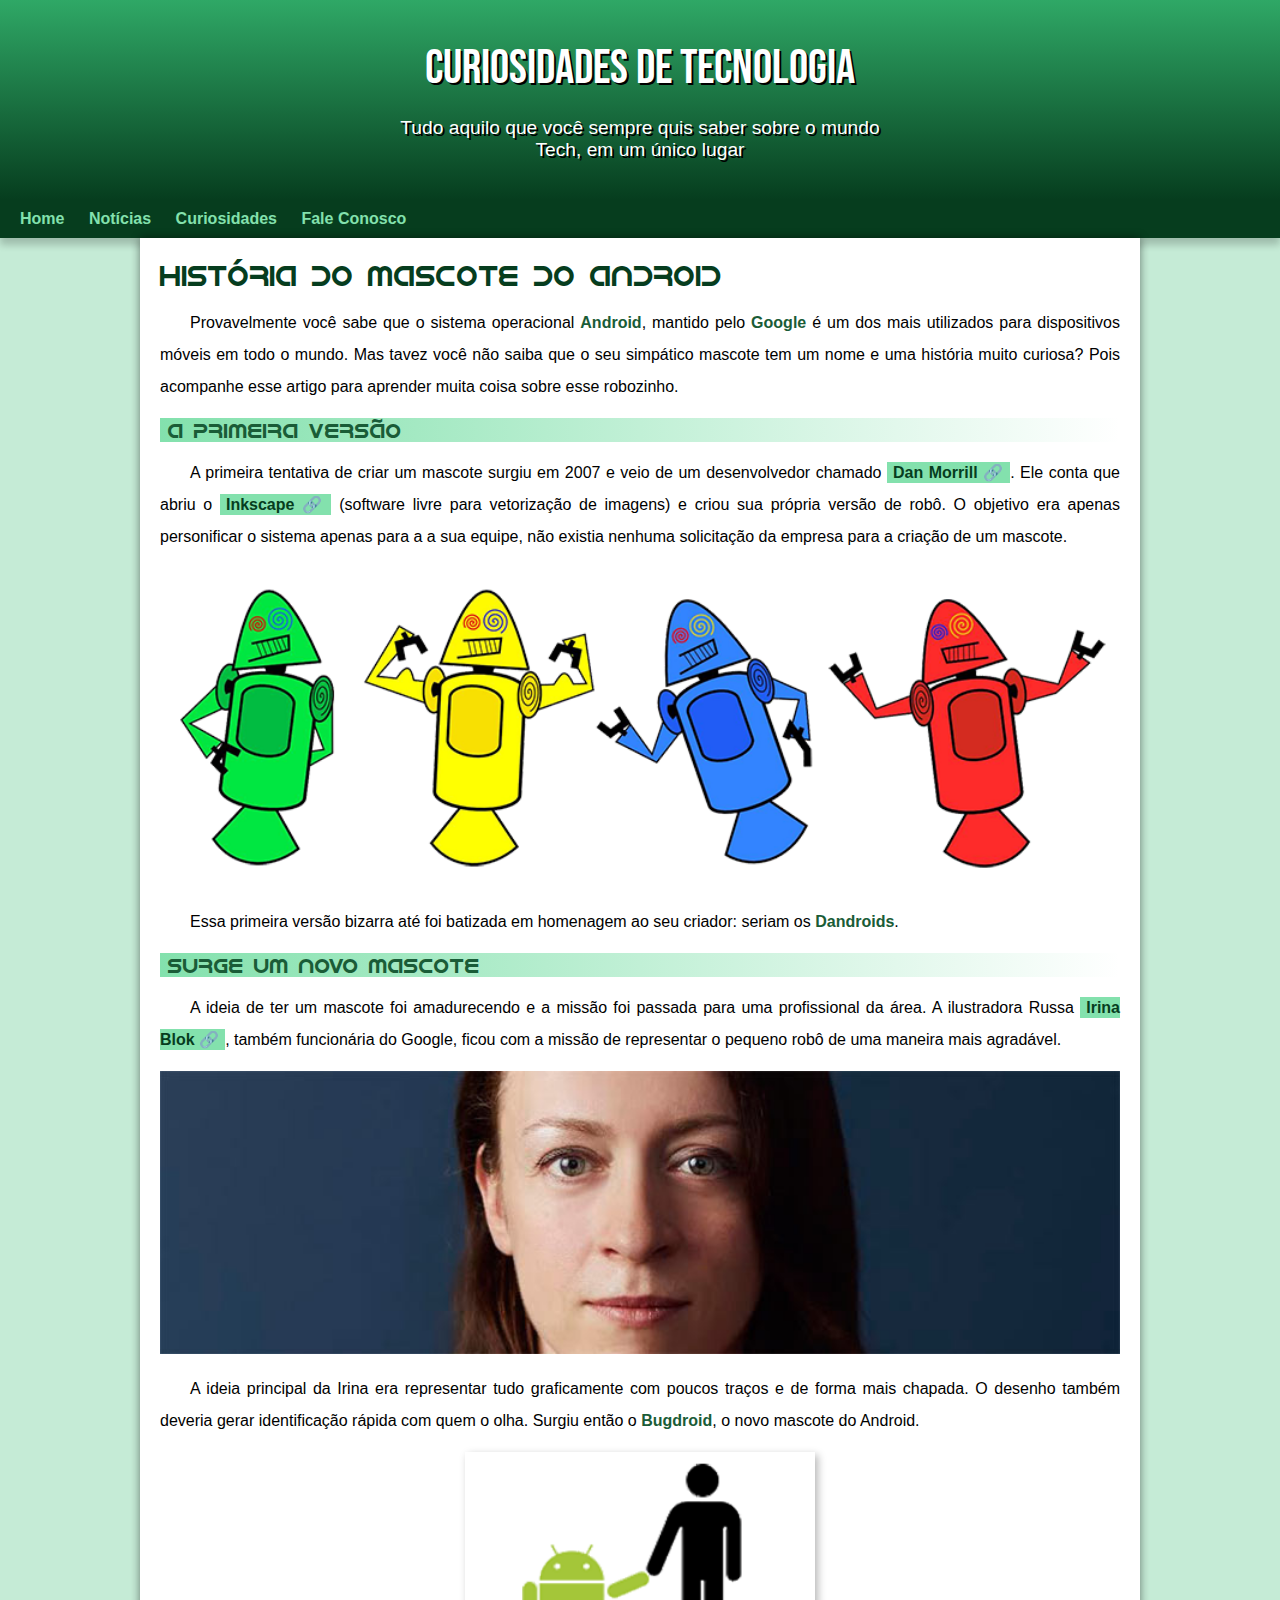
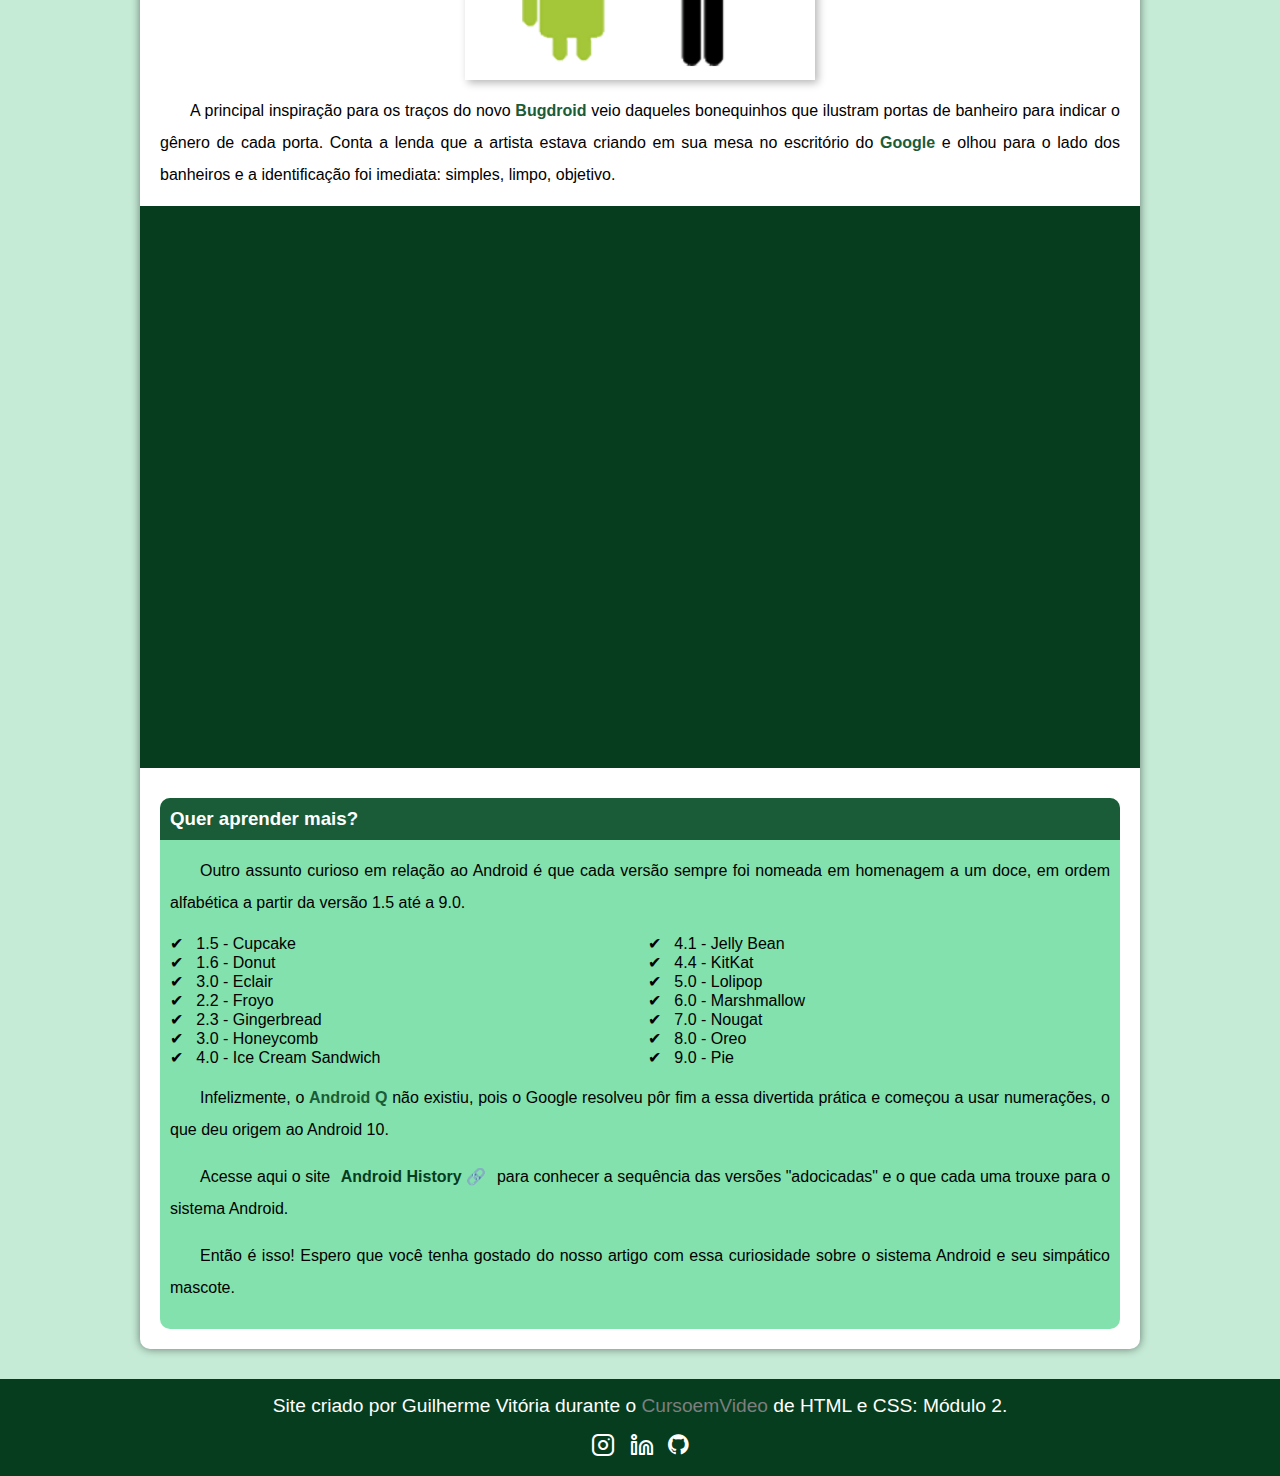
<file: index.html>
<!DOCTYPE html>
<html lang="pt-br">
<head>
    <meta charset="UTF-8">
    <meta http-equiv="X-UA-Compatible" content="IE=edge">
    <meta name="viewport" content="width=device-width, initial-scale=1.0">
    <title>Como surgiu o mascote do Android</title>
    <link rel="shortcut icon" href="imagens/favicon.ico" type="image/x-icon">
    <link rel="preconnect" href="https://fonts.gstatic.com">
    <link href="https://fonts.googleapis.com/css2?family=Bebas+Neue&display=swap" rel="stylesheet">
    
    <link rel="stylesheet" href="icone_redes_sociais/style.css">
    <link rel="stylesheet" href="css/style.css">
</head>
<body>
    <header>
            <h1>CURIOSIDADES DE TECNOLOGIA</h1>
            <p>Tudo aquilo que você sempre quis saber sobre o mundo Tech, em um único lugar</p>
    </header>
    <nav>
        <ul type="none">
            <li><a href="android.html">Home</a></li>
            <li><a href="#noticias">Notícias</a></li>
            <li><a href="#curiosidade">Curiosidades</a></li>
            <li><a href="#fale-conosco">Fale Conosco</a></li>
        </ul>
    </nav>

    <main>
        <article>
            <h1 id="noticias">História do Mascote do Android</h1>

            <p>Provavelmente você sabe que o sistema operacional <strong>Android</strong>, mantido pelo <strong>Google</strong> é um dos mais utilizados para dispositivos móveis em todo o mundo. Mas tavez você não saiba que o seu simpático mascote tem um nome e uma história muito curiosa? Pois acompanhe esse artigo para aprender muita coisa sobre esse robozinho.</p>

            <h2>A primeira versão</h2>

            <p>A primeira tentativa de criar um mascote surgiu em 2007 e veio de um desenvolvedor chamado <a class="externo" href="https://www.thedrum.com/news/2013/01/06/googles-dan-morrill-reveals-rejected-android-mascot-designs" target="_blank">Dan Morrill</a>. Ele conta que abriu o <a class="externo" href="https://inkscape.org/" target="_blank">Inkscape</a> (software livre para vetorização de imagens) e criou sua própria versão de robô. O objetivo era apenas personificar o sistema apenas para a a sua equipe, não existia nenhuma solicitação da empresa para a criação de um mascote.</p>

            <picture>
                <source media="(max-width: 670px)" srcset="imagens/dan-droids-pq.png">
                <img src="imagens/dan-droids.png" alt="Primeiro mascote do Android">
            </picture>

            <p>Essa primeira versão bizarra até foi batizada em homenagem ao seu criador: seriam os <strong>Dandroids</strong>.</p>

            <h2>Surge um novo mascote</h2>

            <p>A ideia de ter um mascote foi amadurecendo e a missão foi passada para uma profissional da área. A ilustradora Russa <a class="externo" href="https://www.irinablok.com/" target="_blank">Irina Blok</a>, também funcionária do Google, ficou com a missão de representar o pequeno robô de uma maneira mais agradável.</p>

            <picture>
                <source media="(max-width: 670px)" srcset="imagens/irina-blok-pq.jpg"">
                <img src="imagens/irina-blok.jpg" alt="Imagem da Criadora do mascote do android, Irina Blok">
            </picture>

            <p>A ideia principal da Irina era representar tudo graficamente com poucos traços e de forma mais chapada. O desenho também deveria gerar identificação rápida com quem o olha. Surgiu então o <strong>Bugdroid</strong>, o novo mascote do Android.</p>

            <img src="imagens/bugdroid.png" class="pequena" alt="Bugdroid">

            <p>A principal inspiração para os traços do novo <strong>Bugdroid</strong> veio daqueles bonequinhos que ilustram portas de banheiro para indicar o gênero de cada porta. Conta a lenda que a artista estava criando em sua mesa no escritório do <strong>Google</strong> e olhou para o lado dos banheiros e a identificação foi imediata: simples, limpo, objetivo.</p>

            <div class="video">
                <iframe width="560" height="315" src="https://www.youtube.com/embed/l2UDgpLz20M" title="YouTube video player" frameborder="0" allow="accelerometer; autoplay; clipboard-write; encrypted-media; gyroscope; picture-in-picture" allowfullscreen></iframe>
            </div>

            <aside>
                <h3>Quer aprender mais?</h3>

                <p id="curiosidade">
                    Outro assunto curioso em relação ao Android é que cada versão sempre foi nomeada em homenagem a um doce, em ordem alfabética a partir da versão 1.5 até a 9.0.

                </p>

                <ul>
                    <li>
                        <abbr title="Bolo de Copo">1.5 - Cupcake</abbr>
                    </li>
                    <li>
                        <abbr title="Rosquinha">1.6 - Donut</abbr>
                    </li>
                    <li>
                        <abbr title="Bomba">3.0 - Eclair</abbr>
                    </li>
                    <li>
                        <abbr title="Iogurte Congelado">2.2 - Froyo</abbr>
                    </li>
                    <li>
                        <abbr title="Biscoito de Gengibre">2.3 - Gingerbread</abbr>
                    </li>
                    <li>
                        <abbr title="Favo de Mel">3.0 - Honeycomb</abbr>
                    </li>
                    <li>
                        <abbr title="Sanduíche de Sorvete">4.0 - Ice Cream Sandwich</abbr>
                    </li>
                    <li>
                        <abbr title="Jujuba">4.1 - Jelly Bean</abbr>
                    </li>
                    <li>
                        <abbr title="KitKat">4.4 - KitKat</abbr>
                    </li>
                    <li>
                        <abbr title="Pirulito">5.0 - Lolipop</abbr>
                    </li>
                    <li>
                        <abbr title="Marshmallow">6.0 - Marshmallow</abbr>
                    </li>
                    <li>
                        <abbr title="Torrone">7.0 - Nougat</abbr>
                    </li>
                    <li>
                        <abbr title="Oreo">8.0 - Oreo</abbr>
                    </li>
                    <li>
                        <abbr title="Torta">9.0 - Pie</abbr>
                    </li>
                </ul>

                <p>
                    Infelizmente, o <strong>Android Q</strong> não existiu, pois o Google resolveu pôr fim a essa divertida prática e começou a usar numerações, o que deu origem ao Android 10.
                </p>

                <p>
                    Acesse aqui o site <a class="externo" href="https://en.wikipedia.org/wiki/Android_version_history" target="_blank">Android History</a> para conhecer a sequência das versões "adocicadas" e o que cada uma trouxe para o sistema Android.
                </p>

                <p>
                    Então é isso! Espero que você tenha gostado do nosso artigo com essa curiosidade sobre o sistema Android e seu simpático mascote.
                </p>
            </aside>

        </article>
    </main>

    <footer id="fale-conosco">
        <p class="criador">
            Site criado por Guilherme Vitória durante o <a href="https://www.youtube.com/user/cursosemvideo" target="_blank">CursoemVideo</a> de HTML e CSS: Módulo 2.
        </p>
        <div class="social">
            <a href="https://www.instagram.com/glsvitoria/" target="_blank">
               <i class="icon-instagram"></i>
            </a>
            <a href="https://www.linkedin.com/in/glsvitoria/" target="_blank">
               <i class="icon-linkedin"></i>
            </a>
            <a href="https://github.com/glsvitoria" target="_blank">
               <i class="icon-github"></i>
            </a>
         </div>
    </footer>
</body>
</html>
</file>
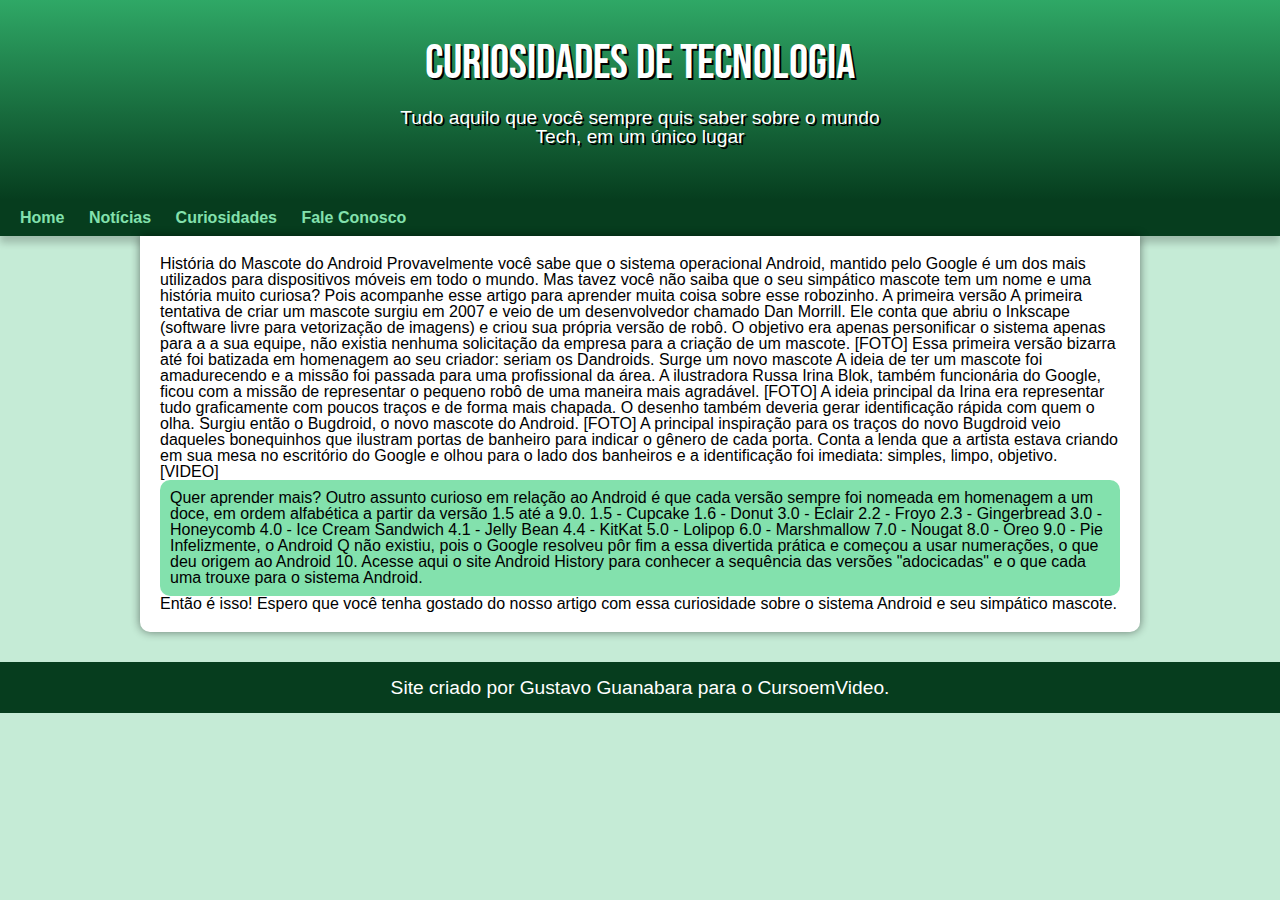
<file: android.html>
<!DOCTYPE html>
<html lang="pt-br">
<head>
    <meta charset="UTF-8">
    <meta http-equiv="X-UA-Compatible" content="IE=edge">
    <meta name="viewport" content="width=device-width, initial-scale=1.0">
    <title>Como surgiu o mascote do Android</title>
    <link rel="shortcut icon" href="imagens/favicon.ico" type="image/x-icon">
    <link rel="preconnect" href="https://fonts.gstatic.com">
    <link href="https://fonts.googleapis.com/css2?family=Bebas+Neue&display=swap" rel="stylesheet">
    <link rel="stylesheet" href="css/reset.css">
    <link rel="stylesheet" href="css/style.css">
</head>
<body>
    <header>
            <h1>CURIOSIDADES DE TECNOLOGIA</h1>
            <p>Tudo aquilo que você sempre quis saber sobre o mundo Tech, em um único lugar</p>
    </header>
    <nav>
        <ul type="none">
            <li><a href="android.html">Home</a></li>
            <li><a href="#">Notícias</a></li>
            <li><a href="#">Curiosidades</a></li>
            <li><a href="#">Fale Conosco</a></li>
        </ul>
    </nav>

    <main>
        <article>
            História do Mascote do Android

            Provavelmente você sabe que o sistema operacional Android, mantido pelo Google é um dos mais utilizados para dispositivos móveis em todo o mundo. Mas tavez você não saiba que o seu simpático mascote tem um nome e uma história muito curiosa? Pois acompanhe esse artigo para aprender muita coisa sobre esse robozinho.

            A primeira versão

            A primeira tentativa de criar um mascote surgiu em 2007 e veio de um desenvolvedor chamado Dan Morrill. Ele conta que abriu o Inkscape (software livre para vetorização de imagens) e criou sua própria versão de robô. O objetivo era apenas personificar o sistema apenas para a a sua equipe, não existia nenhuma solicitação da empresa para a criação de um mascote.

            [FOTO]

            Essa primeira versão bizarra até foi batizada em homenagem ao seu criador: seriam os Dandroids.

            Surge um novo mascote

            A ideia de ter um mascote foi amadurecendo e a missão foi passada para uma profissional da área. A ilustradora Russa Irina Blok, também funcionária do Google, ficou com a missão de representar o pequeno robô de uma maneira mais agradável.

            [FOTO]

            A ideia principal da Irina era representar tudo graficamente com poucos traços e de forma mais chapada. O desenho também deveria gerar identificação rápida com quem o olha. Surgiu então o Bugdroid, o novo mascote do Android.

            [FOTO]

            A principal inspiração para os traços do novo Bugdroid veio daqueles bonequinhos que ilustram portas de banheiro para indicar o gênero de cada porta. Conta a lenda que a artista estava criando em sua mesa no escritório do Google e olhou para o lado dos banheiros e a identificação foi imediata: simples, limpo, objetivo.

            [VIDEO]

            <aside>
                Quer aprender mais? 

                Outro assunto curioso em relação ao Android é que cada versão sempre foi nomeada em homenagem a um doce, em ordem alfabética a partir da versão 1.5 até a 9.0.
                1.5 - Cupcake
                1.6 - Donut
                3.0 - Eclair
                2.2 - Froyo
                2.3 - Gingerbread
                3.0 - Honeycomb
                4.0 - Ice Cream Sandwich
                4.1 - Jelly Bean
                4.4 - KitKat
                5.0 - Lolipop
                6.0 - Marshmallow
                7.0 - Nougat
                8.0 - Oreo
                9.0 - Pie
                Infelizmente, o Android Q não existiu, pois o Google resolveu pôr fim a essa divertida prática e começou a usar numerações, o que deu origem ao Android 10.
                Acesse aqui o site Android History para conhecer a sequência das versões "adocicadas" e o que cada uma trouxe para o sistema Android.
            </aside>

            Então é isso! Espero que você tenha gostado do nosso artigo com essa curiosidade sobre o sistema Android e seu simpático mascote.
        </article>
    </main>

    <footer>
        Site criado por Gustavo Guanabara para o CursoemVideo.
    </footer>
</body>
</html>
</file>
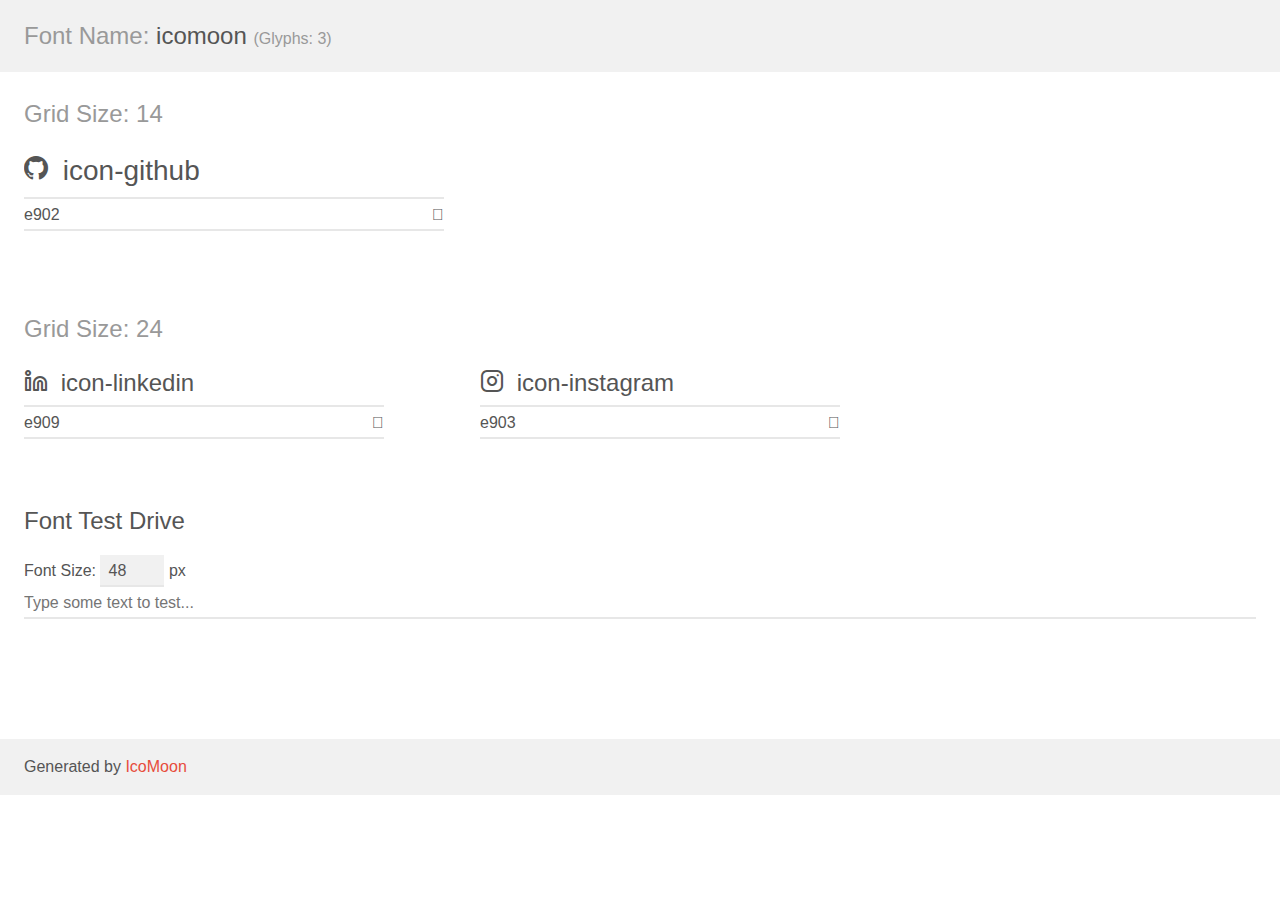
<file: icone_redes_sociais/demo.html>
<!doctype html>
<html>
<head>
    <meta charset="utf-8">
    <title>IcoMoon Demo</title>
    <meta name="description" content="An Icon Font Generated By IcoMoon.io">
    <meta name="viewport" content="width=device-width, initial-scale=1">
    <link rel="stylesheet" href="demo-files/demo.css">
    <link rel="stylesheet" href="style.css"></head>
<body>
    <div class="bgc1 clearfix">
        <h1 class="mhmm mvm"><span class="fgc1">Font Name:</span> icomoon <small class="fgc1">(Glyphs:&nbsp;3)</small></h1>
    </div>
    <div class="clearfix mhl ptl">
        <h1 class="mvm mtn fgc1">Grid Size: 14</h1>
        <div class="glyph fs1">
            <div class="clearfix bshadow0 pbs">
                <span class="icon-github"></span>
                <span class="mls"> icon-github</span>
            </div>
            <fieldset class="fs0 size1of1 clearfix hidden-false">
                <input type="text" readonly value="e902" class="unit size1of2" />
                <input type="text" maxlength="1" readonly value="&#xe902;" class="unitRight size1of2 talign-right" />
            </fieldset>
            <div class="fs0 bshadow0 clearfix hidden-true">
                <span class="unit pvs fgc1">liga: </span>
                <input type="text" readonly value="" class="liga unitRight" />
            </div>
        </div>
    </div>
    <div class="clearfix mhl ptl">
        <h1 class="mvm mtn fgc1">Grid Size: 24</h1>
        <div class="glyph fs2">
            <div class="clearfix bshadow0 pbs">
                <span class="icon-linkedin"></span>
                <span class="mls"> icon-linkedin</span>
            </div>
            <fieldset class="fs0 size1of1 clearfix hidden-false">
                <input type="text" readonly value="e909" class="unit size1of2" />
                <input type="text" maxlength="1" readonly value="&#xe909;" class="unitRight size1of2 talign-right" />
            </fieldset>
            <div class="fs0 bshadow0 clearfix hidden-true">
                <span class="unit pvs fgc1">liga: </span>
                <input type="text" readonly value="" class="liga unitRight" />
            </div>
        </div>
        <div class="glyph fs2">
            <div class="clearfix bshadow0 pbs">
                <span class="icon-instagram"></span>
                <span class="mls"> icon-instagram</span>
            </div>
            <fieldset class="fs0 size1of1 clearfix hidden-false">
                <input type="text" readonly value="e903" class="unit size1of2" />
                <input type="text" maxlength="1" readonly value="&#xe903;" class="unitRight size1of2 talign-right" />
            </fieldset>
            <div class="fs0 bshadow0 clearfix hidden-true">
                <span class="unit pvs fgc1">liga: </span>
                <input type="text" readonly value="" class="liga unitRight" />
            </div>
        </div>
    </div>

    <!--[if gt IE 8]><!-->
    <div class="mhl clearfix mbl">
        <h1>Font Test Drive</h1>
        <label>
            Font Size: <input id="fontSize" type="number" class="textbox0 mbm"
            min="8" value="48" />
            px
        </label>
        <input id="testText" type="text" class="phl size1of1 mvl"
        placeholder="Type some text to test..." value=""/>
        <div id="testDrive" class="icon-" style="font-family: icomoon">&nbsp;
        </div>
    </div>
    <!--<![endif]-->
    <div class="bgc1 clearfix">
        <p class="mhl">Generated by <a href="https://icomoon.io/app">IcoMoon</a></p>
    </div>

    <script src="demo-files/demo.js"></script>
</body>
</html>
</file>
<file: icone_redes_sociais/style.css>
@font-face {
  font-family: 'icomoon';
  src:  url('fonts/icomoon.eot?ounng1');
  src:  url('fonts/icomoon.eot?ounng1#iefix') format('embedded-opentype'),
    url('fonts/icomoon.ttf?ounng1') format('truetype'),
    url('fonts/icomoon.woff?ounng1') format('woff'),
    url('fonts/icomoon.svg?ounng1#icomoon') format('svg');
  font-weight: normal;
  font-style: normal;
  font-display: block;
}

[class^="icon-"], [class*=" icon-"] {
  /* use !important to prevent issues with browser extensions that change fonts */
  font-family: 'icomoon' !important;
  speak: never;
  font-style: normal;
  font-weight: normal;
  font-variant: normal;
  text-transform: none;
  line-height: 1;

  /* Better Font Rendering =========== */
  -webkit-font-smoothing: antialiased;
  -moz-osx-font-smoothing: grayscale;
}

.icon-github:before {
  content: "\e902";
}
.icon-linkedin:before {
  content: "\e909";
}
.icon-instagram:before {
  content: "\e903";
}
</file>
<file: css/style.css>
@charset "UTF-8";

@import url('https://fonts.googleapis.com/css2?family=Bebas+Neue&display=swap');

@font-face {
    font-family: 'Android';
    src: url(../fonts/idroid.otf) format('opentype');
}

:root {
    --cor0: #c5ebd6;
    --cor1: #83e1ad;
    --cor2: #3ddc84;
    --cor3: #2fa866;
    --cor4: #1a5c37;
    --cor5: #063d1e;

    --fonte-padrao: Arial, Verdana, Helvetica, sans-serif;
    --fonte-destaque: 'Bebas Neue', cursive;
    --fonte-android: 'Android', cursive
}

*{
    margin: 0;
    padding: 0;
    border: none;
    text-decoration: none;
    box-sizing: border-box;
}


body {
    background-color: var(--cor0);
    font-family: var(--fonte-padrao);
}

a.externo::after {
    content: '\00A0\1F517';
}

main p {
    margin: 15px 0px;
    text-align: justify;
}

header {
    background-image: linear-gradient(to bottom, var(--cor3), var(--cor5));
    min-height: 200px;
    text-align: center;
    padding-top: 40px;
}

header > h1 {
    color: white;
    font-family: var(--fonte-destaque);
    font-size: 3em;
    margin-bottom: 20px;
    text-shadow: 2px 2px 0px rgba(0, 0, 0.267);
    font-weight: normal;
}

header > p {
    color: white;
    font-family: var(--fonte-padrao);
    font-size: 1.2em;
    max-width: 500px;
    padding-right: 10px;
    padding-left: 10px;
    margin: auto;
    margin-bottom: 20px;
    text-shadow: 2px 2px 0px rgba(0, 0, 0.315);
}

nav {
    background-color: var(--cor5);
    padding: 10px;
    box-shadow: 0px 7px 7px rgba(0, 0, 0, 0.192);
}

nav a {
    color: var(--cor1);
    padding: 10px;
    text-decoration:  none;
    font-weight: bold;
    transition-duration: 0.4s;
}

nav a:hover {
    background-color: var(--cor3);
    color: var(--cor5);
}

nav ul li {
    display: inline-block;
}

main {
    min-width: 300px;
    max-width: 1000px;
    margin: auto;
    margin-bottom: 30px;
    padding: 20px;
    background-color: white;
    box-shadow: 0px 0px 10px rgba(0, 0, 0, 0.486);
    border-bottom-left-radius: 10px;
    border-bottom-right-radius: 10px;
}

main h1 {
    color: var(--cor5);
    font-family: var(--fonte-android);
    font-weight: normal;
    font-size: 1.8em;
}

main h2 {
    font-family: var(--fonte-android);
    color: var(--cor4);
    font-size: 1.3em;
    background-image: linear-gradient(to right, var(--cor1), transparent);
    text-indent: 8px;
    font-weight: normal;
}

main p {
    margin: 15px 0px;
    text-align: justify;
    text-indent: 30px;
    line-height: 2em;
    font-size: 1.2m;
}

main strong {
    color: var(--cor4);
    font-weight: bold;
}

main a {
    background-color: var(--cor1);
    padding: 2px 6px;
    color: var(--cor5);
    font-weight: bold;
}

main a:hover {
    text-decoration: underline;
    color: var(--cor4);
}

main img {
    width: 100%;
}

main img.pequena {
    max-width: 350px;
    display: block;
    margin: auto;
    box-shadow: 3px 3px 8px rgba(0, 0, 0, 0.281);
}

div.video {
    background-color: var(--cor5);
    margin: 0px -20px 30px -20px;
    padding: 20px;
    padding-bottom: 56.5%;

    position: relative;
}

div.video > iframe {
    position: absolute;
    top: 5%;
    left: 5%;
    width: 90%;
    height: 90%;
}

aside {
    background-color: var(--cor1);
    padding: 10px;
    border-radius: 10px;
}

aside > h3 {
    background-color: var(--cor4);
    color: white;
    padding: 10px;
    margin: -10px -10px 0px -10px;
    border-radius: 10px 10px 0px 0px;
}

aside > ul {
    list-style-type: '\2714\00A0\00A0';
    list-style-position: inside;
    columns: 2;
}

footer {
    background-color: var(--cor5);
    color: white;
    text-align: center;
    font-size: 1.2em;
    padding: 16px;
}

footer p.criador a {
    color: rgb(126, 126, 126);
}

footer p.criador a:hover {
    text-decoration: underline;
}

footer div.social {
    padding-top: 1rem;
}

footer .social > a:hover {
    transform: translateY(-0.8rem);
}

footer .social > a {
    transition-duration: 0.5s;
    display: inline-block;
}

footer .social a i {
    font-size: 1.5rem;
    padding: 0.2em;
    color: white;
}
</file>
<file: icone_redes_sociais/demo-files/demo.css>
body {
  padding: 0;
  margin: 0;
  font-family: sans-serif;
  font-size: 1em;
  line-height: 1.5;
  color: #555;
  background: #fff;
}
h1 {
  font-size: 1.5em;
  font-weight: normal;
}
small {
  font-size: .66666667em;
}
a {
  color: #e74c3c;
  text-decoration: none;
}
a:hover, a:focus {
  box-shadow: 0 1px #e74c3c;
}
.bshadow0, input {
  box-shadow: inset 0 -2px #e7e7e7;
}
input:hover {
  box-shadow: inset 0 -2px #ccc;
}
input, fieldset {
  font-family: sans-serif;
  font-size: 1em;
  margin: 0;
  padding: 0;
  border: 0;
}
input {
  color: inherit;
  line-height: 1.5;
  height: 1.5em;
  padding: .25em 0;
}
input:focus {
  outline: none;
  box-shadow: inset 0 -2px #449fdb;
}
.glyph {
  font-size: 16px;
  width: 15em;
  padding-bottom: 1em;
  margin-right: 4em;
  margin-bottom: 1em;
  float: left;
  overflow: hidden;
}
.liga {
  width: 80%;
  width: calc(100% - 2.5em);
}
.talign-right {
  text-align: right;
}
.talign-center {
  text-align: center;
}
.bgc1 {
  background: #f1f1f1;
}
.fgc1 {
  color: #999;
}
.fgc0 {
  color: #000;
}
p {
  margin-top: 1em;
  margin-bottom: 1em;
}
.mvm {
  margin-top: .75em;
  margin-bottom: .75em;
}
.mtn {
  margin-top: 0;
}
.mtl, .mal {
  margin-top: 1.5em;
}
.mbl, .mal {
  margin-bottom: 1.5em;
}
.mal, .mhl {
  margin-left: 1.5em;
  margin-right: 1.5em;
}
.mhmm {
  margin-left: 1em;
  margin-right: 1em;
}
.mls {
  margin-left: .25em;
}
.ptl {
  padding-top: 1.5em;
}
.pbs, .pvs {
  padding-bottom: .25em;
}
.pvs, .pts {
  padding-top: .25em;
}
.unit {
  float: left;
}
.unitRight {
  float: right;
}
.size1of2 {
  width: 50%;
}
.size1of1 {
  width: 100%;
}
.clearfix:before, .clearfix:after {
  content: " ";
  display: table;
}
.clearfix:after {
  clear: both;
}
.hidden-true {
  display: none;
}
.textbox0 {
  width: 3em;
  background: #f1f1f1;
  padding: .25em .5em;
  line-height: 1.5;
  height: 1.5em;
}
#testDrive {
  display: block;
  padding-top: 24px;
  line-height: 1.5;
}
.fs0 {
  font-size: 16px;
}
.fs1 {
  font-size: 28px;
}
.fs2 {
  font-size: 24px;
}
</file>
